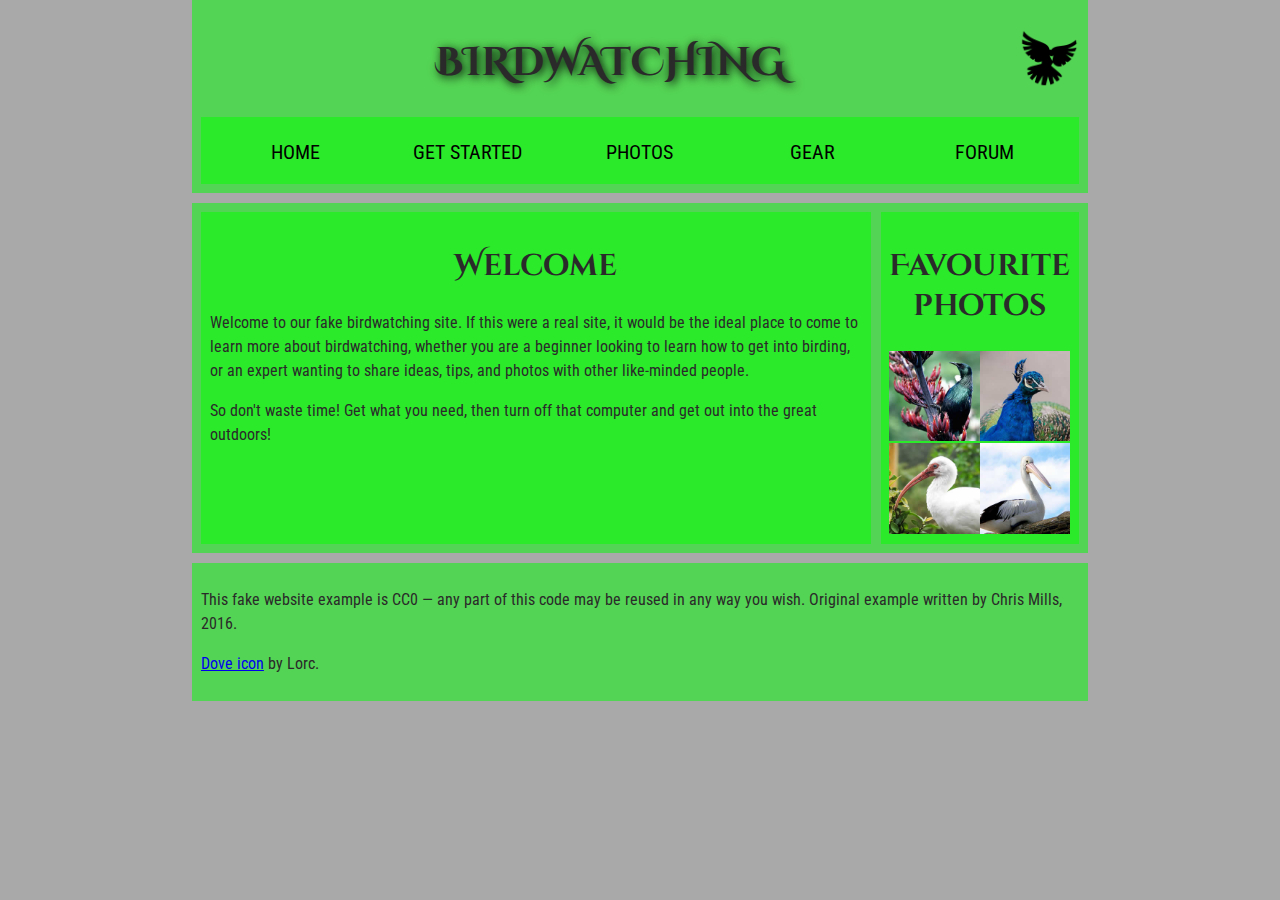
<file: Assignment/Assignment3/index.html>
<!DOCTYPE html>
<html lang="en">

<head>
    <meta charset="utf-8">
    <title>Birdwatching</title>
    <link href="https://fonts.googleapis.com/css?family=Roboto+Condensed:300%7CCinzel+Decorative:700" rel="stylesheet">

    <!--[if lt IE 9]>
      <script src="https://cdnjs.cloudflare.com/ajax/libs/html5shiv/3.7.3/html5shiv.js"></script>
    <![endif]-->
    <link rel="stylesheet" href="./style.css">
</head>

<body>
    <header>
        <h1>Birdwatching</h1>
        <img src="dove.png" alt="a simple dove logo">

        <nav>
            <ul>
                <li><span>Home</span></li>
                <li><a href="#">Get started</a></li>
                <li><a href="#">Photos</a></li>
                <li><a href="#">Gear</a></li>
                <li><a href="#">Forum</a></li>
            </ul>
        </nav>
    </header>

    <main>
        <article>
            <h2>Welcome</h2>

            <p>Welcome to our fake birdwatching site. If this were a real site, it would be the ideal place to come to learn more about birdwatching, whether you are a beginner looking to learn how to get into birding, or an expert wanting to share ideas,
                tips, and photos with other like-minded people.</p>

            <p>So don't waste time! Get what you need, then turn off that computer and get out into the great outdoors!</p>
        </article>

        <aside>

            <h2>Favourite photos</h2>

            <a href="favorite-1.jpg"><img src="favorite-1_th.jpg" alt="Small black bird, black claws, long black slender beak, links to larger version of the image"></a>
            <a href="favorite-2.jpg"><img src="favorite-2_th.jpg" alt="Top half of a pretty bird with bright blue plumage on neck, light colored beak, blue headdress, links to larger version of the image"></a>
            <a href="favorite-3.jpg"><img src="favorite-3_th.jpg" alt="Top half of a large bird with white plumage, very long curved narrow light colored break, links to larger version of the image"></a>
            <a href="favorite-4.jpg"><img src="favorite-4_th.jpg" alt="Large bird, mostly white plumage with black plumage on back and rear, long straight white beak, links to larger version of the image"></a>
        </aside>
    </main>
    <footer>
        <p>This fake website example is CC0 — any part of this code may be reused in any way you wish. Original example written by Chris Mills, 2016.</p>

        <p><a href="http://game-icons.net/lorc/originals/dove.html">Dove icon</a> by Lorc.</p>
    </footer>
</body>

</html>
</file>
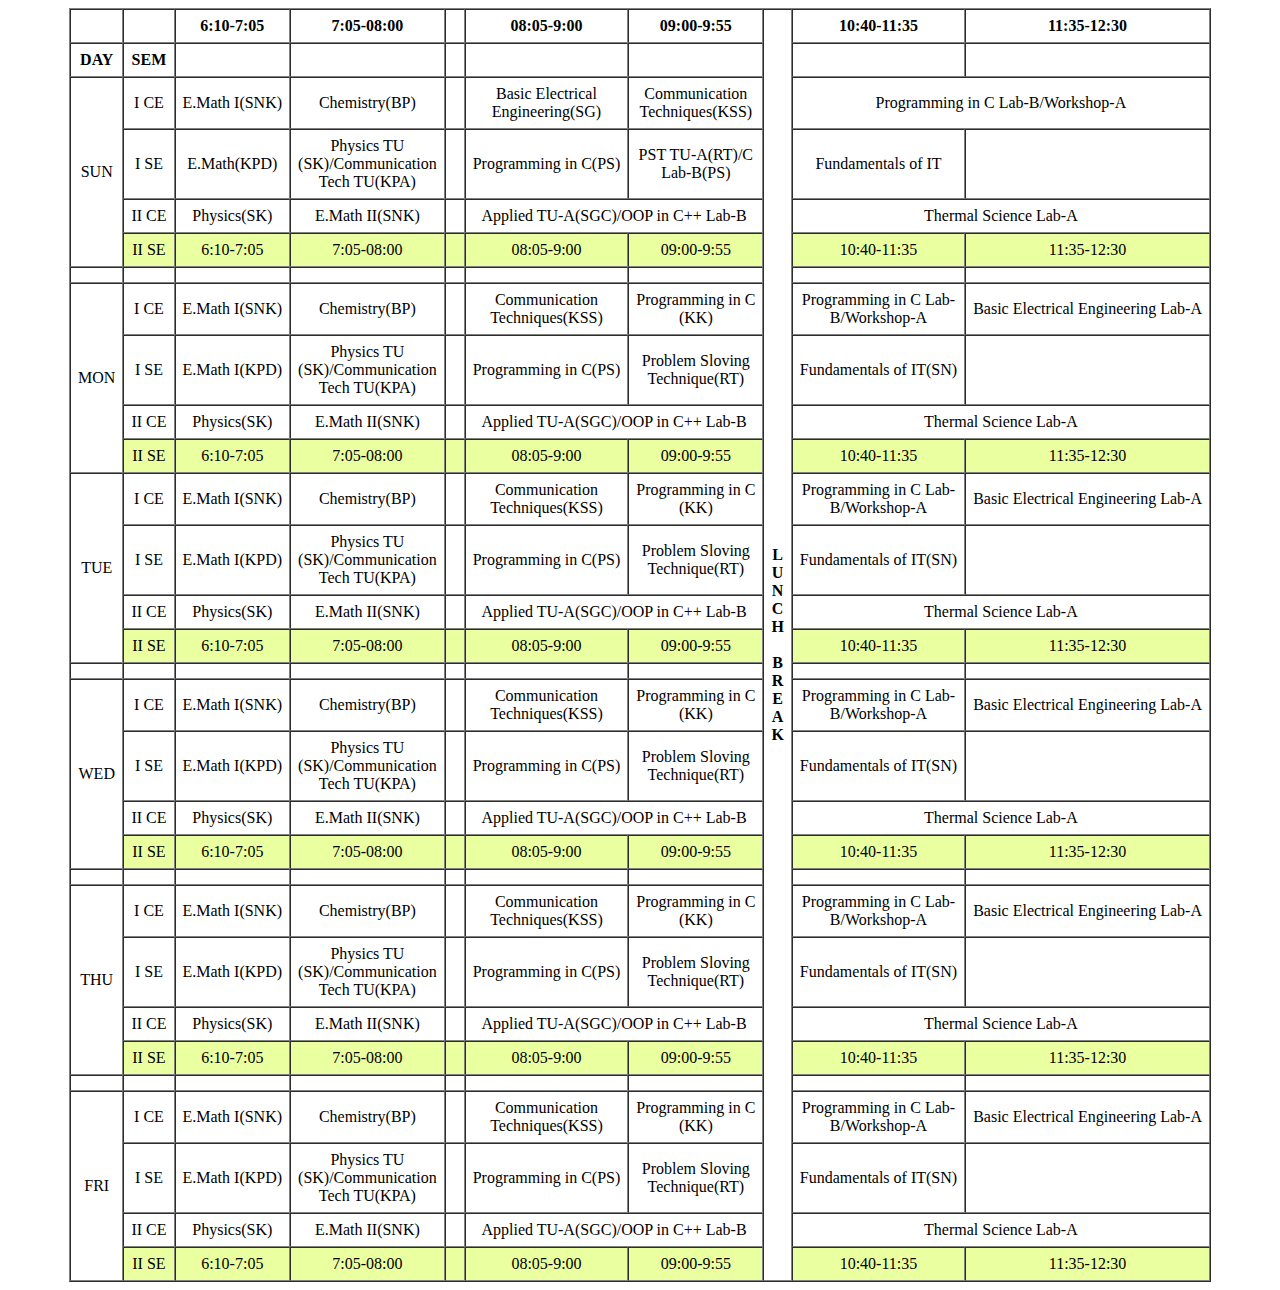
<file: Assignment/assain 4/table.html>
<!DOCTYPE html>
<html lang="en">

<head>
    <title></title>
</head>

<body>
    <table border="1" cellspacing="0" cellpadding="7" align="center" style="text-align: center">
        <tbody>
            <tr style="font-weight: bold">
                <th></th>
                <th></th>
                <th>6:10-7:05</th>
                <th>7:05-08:00</th>
                <th>&nbsp;</th>
                <th>08:05-9:00</th>
                <th>09:00-9:55</th>
                <th rowspan="35">
                    L<br />U<br />N<br />C<br />H<br />&nbsp;<br />B<br />R<br />E<br />A<br />K
                </th>
                <th>10:40-11:35</th>
                <th>11:35-12:30</th>
            </tr>

            <tr style="font-weight: bold">
                <td>DAY</td>
                <td>SEM</td>
                <td></td>
                <td></td>
                <td></td>
                <td></td>
                <td></td>
                <td></td>
                <td></td>
            </tr>
            <!---------------- Sunday ------------------>
            <tr>
                <td rowspan="4">SUN</td>
                <td>I CE</td>
                <td>E.Math I(SNK)</td>
                <td>Chemistry(BP)</td>
                <td>&nbsp;</td>
                <td>Basic Electrical<br />Engineering(SG)</td>
                <td>
                    Communication <br /> Techniques(KSS)
                </td>

                <td colspan="2">Programming in C Lab-B/Workshop-A</td>
            </tr>

            <tr>
                <td>I SE</td>
                <td>E.Math(KPD)</td>
                <td>Physics TU<br />(SK)/Communication<br />Tech TU(KPA)</td>
                <td>&nbsp;</td>
                <td>Programming in C(PS)</td>
                <td>PST TU-A(RT)/C<br />Lab-B(PS)</td>
                <td>Fundamentals of IT</td>
                <td></td>
            </tr>

            <tr>
                <td>II CE</td>
                <td>Physics(SK)</td>
                <td>E.Math II(SNK)</td>
                <td>&nbsp;</td>
                <td colspan="2">Applied TU-A(SGC)/OOP in C++ Lab-B</td>
                <td colspan="2">Thermal Science Lab-A</td>
            </tr>

            <tr style="background-color: rgba(223, 255, 107, 0.651)">
                <td>II SE</td>
                <td>6:10-7:05</td>

                <td>7:05-08:00</td>
                <td>&nbsp;</td>
                <td>08:05-9:00</td>
                <td>09:00-9:55</td>

                <td>10:40-11:35</td>
                <td>11:35-12:30</td>
            </tr>
            <tr>
                <td></td>
                <td></td>
                <td></td>
                <td></td>
                <td></td>
                <td></td>
                <td></td>
                <td></td>

                <td></td>
            </tr>

            <!----------------Monday------------------>
            <!-----Row 1-->
            <tr>
                <td rowspan="4">MON</td>
                <td>I CE</td>
                <td>E.Math I(SNK)</td>
                <td>Chemistry(BP)</td>
                <td>&nbsp;</td>
                <td>Communication<br />Techniques(KSS)</td>
                <td>
                    Programming in C <br /> (KK)
                </td>

                <td>Programming in C Lab-<br />B/Workshop-A</td>
                <td>Basic Electrical Engineering Lab-A</td>
            </tr>
            <!-----Row 2-->
            <tr>
                <td>I SE</td>
                <td>E.Math I(KPD)</td>
                <td>Physics TU<br />(SK)/Communication<br />Tech TU(KPA)</td>
                <td>&nbsp;</td>
                <td>Programming in C(PS)</td>
                <td>
                    Problem Sloving <br /> Technique(RT)
                </td>
                <td>Fundamentals of IT(SN)</td>
                <td></td>
            </tr>
            <!-----Row 3-->
            <tr>
                <td>II CE</td>
                <td>Physics(SK)</td>
                <td>E.Math II(SNK)</td>
                <td>&nbsp;</td>
                <td colspan="2">Applied TU-A(SGC)/OOP in C++ Lab-B</td>
                <td colspan="2">Thermal Science Lab-A</td>
            </tr>
            <!-----Row 4-->
            <tr style="background-color: rgba(223, 255, 107, 0.651)">
                <td>II SE</td>
                <td>6:10-7:05</td>
                <td>7:05-08:00</td>
                <td>&nbsp;</td>
                <td>08:05-9:00</td>
                <td>09:00-9:55</td>
                <td>10:40-11:35</td>
                <td>11:35-12:30</td>
            </tr>
            <!-----Seperator Row-->
            <!----------------Tuesday------------------>
            <!-----Row 1-->
            <tr>
                <td rowspan="4">TUE</td>
                <td>I CE</td>
                <td>E.Math I(SNK)</td>
                <td>Chemistry(BP)</td>
                <td>&nbsp;</td>
                <td>Communication<br />Techniques(KSS)</td>
                <td>
                    Programming in C <br /> (KK)
                </td>

                <td>Programming in C Lab-<br />B/Workshop-A</td>
                <td>Basic Electrical Engineering Lab-A</td>
            </tr>
            <!-----Row 2-->
            <tr>
                <td>I SE</td>
                <td>E.Math I(KPD)</td>
                <td>Physics TU<br />(SK)/Communication<br />Tech TU(KPA)</td>
                <td>&nbsp;</td>
                <td>Programming in C(PS)</td>
                <td>
                    Problem Sloving <br /> Technique(RT)
                </td>
                <td>Fundamentals of IT(SN)</td>
                <td></td>
            </tr>
            <!-----Row 3-->
            <tr>
                <td>II CE</td>
                <td>Physics(SK)</td>
                <td>E.Math II(SNK)</td>
                <td>&nbsp;</td>
                <td colspan="2">Applied TU-A(SGC)/OOP in C++ Lab-B</td>
                <td colspan="2">Thermal Science Lab-A</td>
            </tr>
            <!-----Row 4-->
            <tr style="background-color: rgba(223, 255, 107, 0.651)">
                <td>II SE</td>
                <td>6:10-7:05</td>
                <td>7:05-08:00</td>
                <td>&nbsp;</td>
                <td>08:05-9:00</td>
                <td>09:00-9:55</td>
                <td>10:40-11:35</td>
                <td>11:35-12:30</td>
            </tr>
            <!-----Seperator Row-->
            <tr>
                <td></td>
                <td></td>
                <td></td>
                <td></td>
                <td></td>
                <td></td>
                <td></td>
                <td></td>
                <td></td>
            </tr>
            <!----------------Wednesday------------------>
            <!-----Row 1-->
            <tr>
                <td rowspan="4">WED</td>
                <td>I CE</td>
                <td>E.Math I(SNK)</td>
                <td>Chemistry(BP)</td>
                <td>&nbsp;</td>
                <td>Communication<br />Techniques(KSS)</td>
                <td>
                    Programming in C <br /> (KK)
                </td>

                <td>Programming in C Lab-<br />B/Workshop-A</td>
                <td>Basic Electrical Engineering Lab-A</td>
            </tr>
            <!-----Row 2-->
            <tr>
                <td>I SE</td>
                <td>E.Math I(KPD)</td>
                <td>Physics TU<br />(SK)/Communication<br />Tech TU(KPA)</td>
                <td>&nbsp;</td>
                <td>Programming in C(PS)</td>
                <td>
                    Problem Sloving <br /> Technique(RT)
                </td>
                <td>Fundamentals of IT(SN)</td>
                <td></td>
            </tr>
            <!-----Row 3-->
            <tr>
                <td>II CE</td>
                <td>Physics(SK)</td>
                <td>E.Math II(SNK)</td>
                <td>&nbsp;</td>
                <td colspan="2">Applied TU-A(SGC)/OOP in C++ Lab-B</td>
                <td colspan="2">Thermal Science Lab-A</td>
            </tr>
            <!-----Row 4-->
            <tr style="background-color: rgba(223, 255, 107, 0.651)">
                <td>II SE</td>
                <td>6:10-7:05</td>
                <td>7:05-08:00</td>
                <td>&nbsp;</td>
                <td>08:05-9:00</td>
                <td>09:00-9:55</td>
                <td>10:40-11:35</td>
                <td>11:35-12:30</td>
            </tr>
            <!-----Seperator Row-->
            <tr>
                <td></td>
                <td></td>
                <td></td>
                <td></td>
                <td></td>
                <td></td>
                <td></td>
                <td></td>
                <td></td>
            </tr>
            <!----------------THU------------------>
            <!-----Row 1-->
            <tr>
                <td rowspan="4">THU</td>
                <td>I CE</td>
                <td>E.Math I(SNK)</td>
                <td>Chemistry(BP)</td>
                <td>&nbsp;</td>
                <td>Communication<br />Techniques(KSS)</td>
                <td>
                    Programming in C <br /> (KK)
                </td>

                <td>Programming in C Lab-<br />B/Workshop-A</td>
                <td>Basic Electrical Engineering Lab-A</td>
            </tr>
            <!-----Row 2-->
            <tr>
                <td>I SE</td>
                <td>E.Math I(KPD)</td>
                <td>Physics TU<br />(SK)/Communication<br />Tech TU(KPA)</td>
                <td>&nbsp;</td>
                <td>Programming in C(PS)</td>
                <td>
                    Problem Sloving <br /> Technique(RT)
                </td>
                <td>Fundamentals of IT(SN)</td>
                <td></td>
            </tr>
            <!-----Row 3-->
            <tr>
                <td>II CE</td>
                <td>Physics(SK)</td>
                <td>E.Math II(SNK)</td>
                <td>&nbsp;</td>
                <td colspan="2">Applied TU-A(SGC)/OOP in C++ Lab-B</td>
                <td colspan="2">Thermal Science Lab-A</td>
            </tr>
            <!-----Row 4-->
            <tr style="background-color: rgba(223, 255, 107, 0.651)">
                <td>II SE</td>
                <td>6:10-7:05</td>
                <td>7:05-08:00</td>
                <td>&nbsp;</td>
                <td>08:05-9:00</td>
                <td>09:00-9:55</td>
                <td>10:40-11:35</td>
                <td>11:35-12:30</td>
            </tr>
            <!-----Seperator Row-->
            <tr>
                <td></td>
                <td></td>
                <td></td>
                <td></td>
                <td></td>
                <td></td>
                <td></td>
                <td></td>
                <td></td>
            </tr>
            <!----------------FRIDAY------------------>
            <!-----Row 1-->
            <tr>
                <td rowspan="4">FRI</td>
                <td>I CE</td>
                <td>E.Math I(SNK)</td>
                <td>Chemistry(BP)</td>
                <td>&nbsp;</td>
                <td>Communication<br />Techniques(KSS)</td>
                <td>
                    Programming in C <br /> (KK)
                </td>

                <td>Programming in C Lab-<br />B/Workshop-A</td>
                <td>Basic Electrical Engineering Lab-A</td>
            </tr>
            <!-----Row 2-->
            <tr>
                <td>I SE</td>
                <td>E.Math I(KPD)</td>
                <td>Physics TU<br />(SK)/Communication<br />Tech TU(KPA)</td>
                <td>&nbsp;</td>
                <td>Programming in C(PS)</td>
                <td>
                    Problem Sloving <br /> Technique(RT)
                </td>
                <td>Fundamentals of IT(SN)</td>
                <td></td>
            </tr>
            <!-----Row 3-->
            <tr>
                <td>II CE</td>
                <td>Physics(SK)</td>
                <td>E.Math II(SNK)</td>
                <td>&nbsp;</td>
                <td colspan="2">Applied TU-A(SGC)/OOP in C++ Lab-B</td>
                <td colspan="2">Thermal Science Lab-A</td>
            </tr>
            <!-----Row 4-->
            <tr style="background-color: rgba(223, 255, 107, 0.651)">
                <td>II SE</td>
                <td>6:10-7:05</td>
                <td>7:05-08:00</td>
                <td>&nbsp;</td>
                <td>08:05-9:00</td>
                <td>09:00-9:55</td>
                <td>10:40-11:35</td>
                <td>11:35-12:30</td>
            </tr>
        </tbody>
    </table>
</body>

</html>
</file>
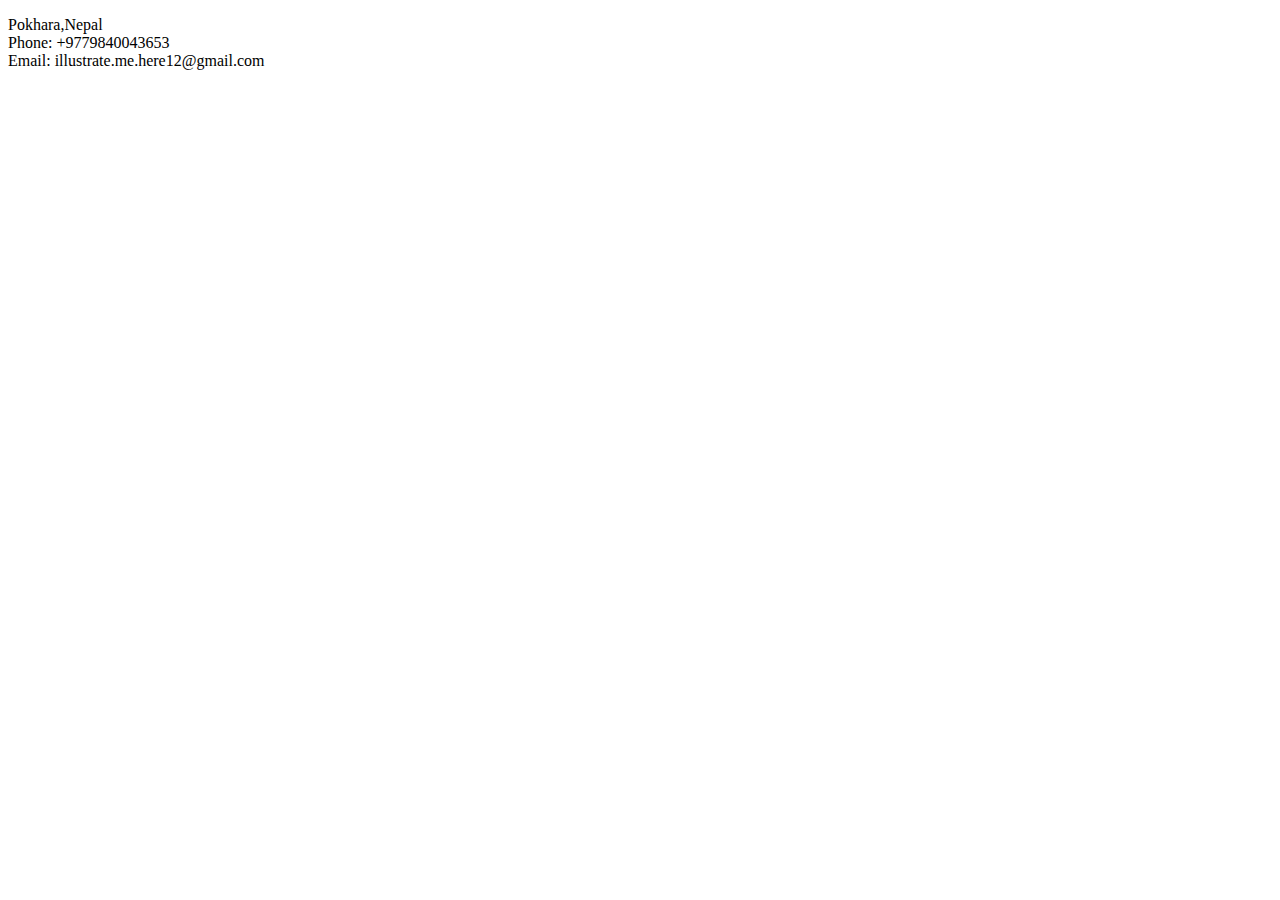
<file: Assignment/assignment5/contact.html>
<!DOCTYPE html>
<html lang="en">

<head>
    <meta charset="UTF-8">
    <meta http-equiv="X-UA-Compatible" content="IE=edge">
    <meta name="viewport" content="width=device-width, initial-scale=1.0">
    <title>contact me</title>
    <link rel="stylesheet" href="more.css"> </head>

<body>
    <p>Pokhara,Nepal
        <br> Phone: +9779840043653
        <br> Email: illustrate.me.here12@gmail.com
    </p>

</body>

</html>
</file>
<file: Assignment/Assignment3/style.css>
/* || General setup */

html, body {
  margin: 0;
  padding: 0;
}

html {
  font-size: 10px;
  background-color: #a9a9a9;
}

body {
  width: 70%;
  min-width: 800px;
  margin: 0 auto;
}

/* || typography */

h1, h2, h3 {
  font-family: 'Cinzel Decorative', cursive;
  color: #2a2a2a;
}

p, input, li {
  font-family: 'Roboto Condensed', sans-serif;
  color: #2a2a2a;
}

h1 {
  font-size: 4rem;
  text-align: center;
  text-shadow: 2px 2px 10px black;
}

h2 {
  font-size: 3rem;
  text-align: center;
}

h3 {
  font-size: 2.2rem;
}

p, li {
  font-size: 1.6rem;
  line-height: 1.5;
}

/* || header layout */

header {
  margin-bottom: 10px;
  display: flex;
  flex-flow: row wrap;
}

body > * {
  background-color: red;
  padding: 1%;
}

main, header, nav, article, aside, footer, section {
  background-color: rgba(0,255,0,0.5);
  padding: 1%;
}

h1 {
  flex: 5;
  text-transform: uppercase;
}

header img {
  display: block;
  height: 60px;
  padding-top: 20.15px;
}

nav {
  height: 50px;
  flex: 100%;
  display: flex;
}

nav ul {
  padding: 0;
  list-style-type: none;
  flex: 2;
  display: flex;
}

nav li {
  display: inline;
  text-align: center;
  flex: 1;
}

nav a, nav span {
  display: inline-block;
  font-size: 2rem;
  height: 3rem;
  line-height: 1.7;
  text-transform: uppercase;
  text-decoration: none;
  color: black;

}

/* || main layout */

main {
  display: flex;
}

article, section {
  flex: 4;
}

aside {
  flex: 1;
  margin-left: 10px;
  padding: 1%;
}

aside a {
  display: block;
  float: left;
  width: 50%;
}

aside img {
  max-width: 100%;
}

footer {
  margin-top: 10px;
}
</file>
<file: Assignment/assignment5/more.css>
@import url('https://fonts.googleapis.com/css2?family=Montserrat:wght@500&display=swap');
* {}
</file>
